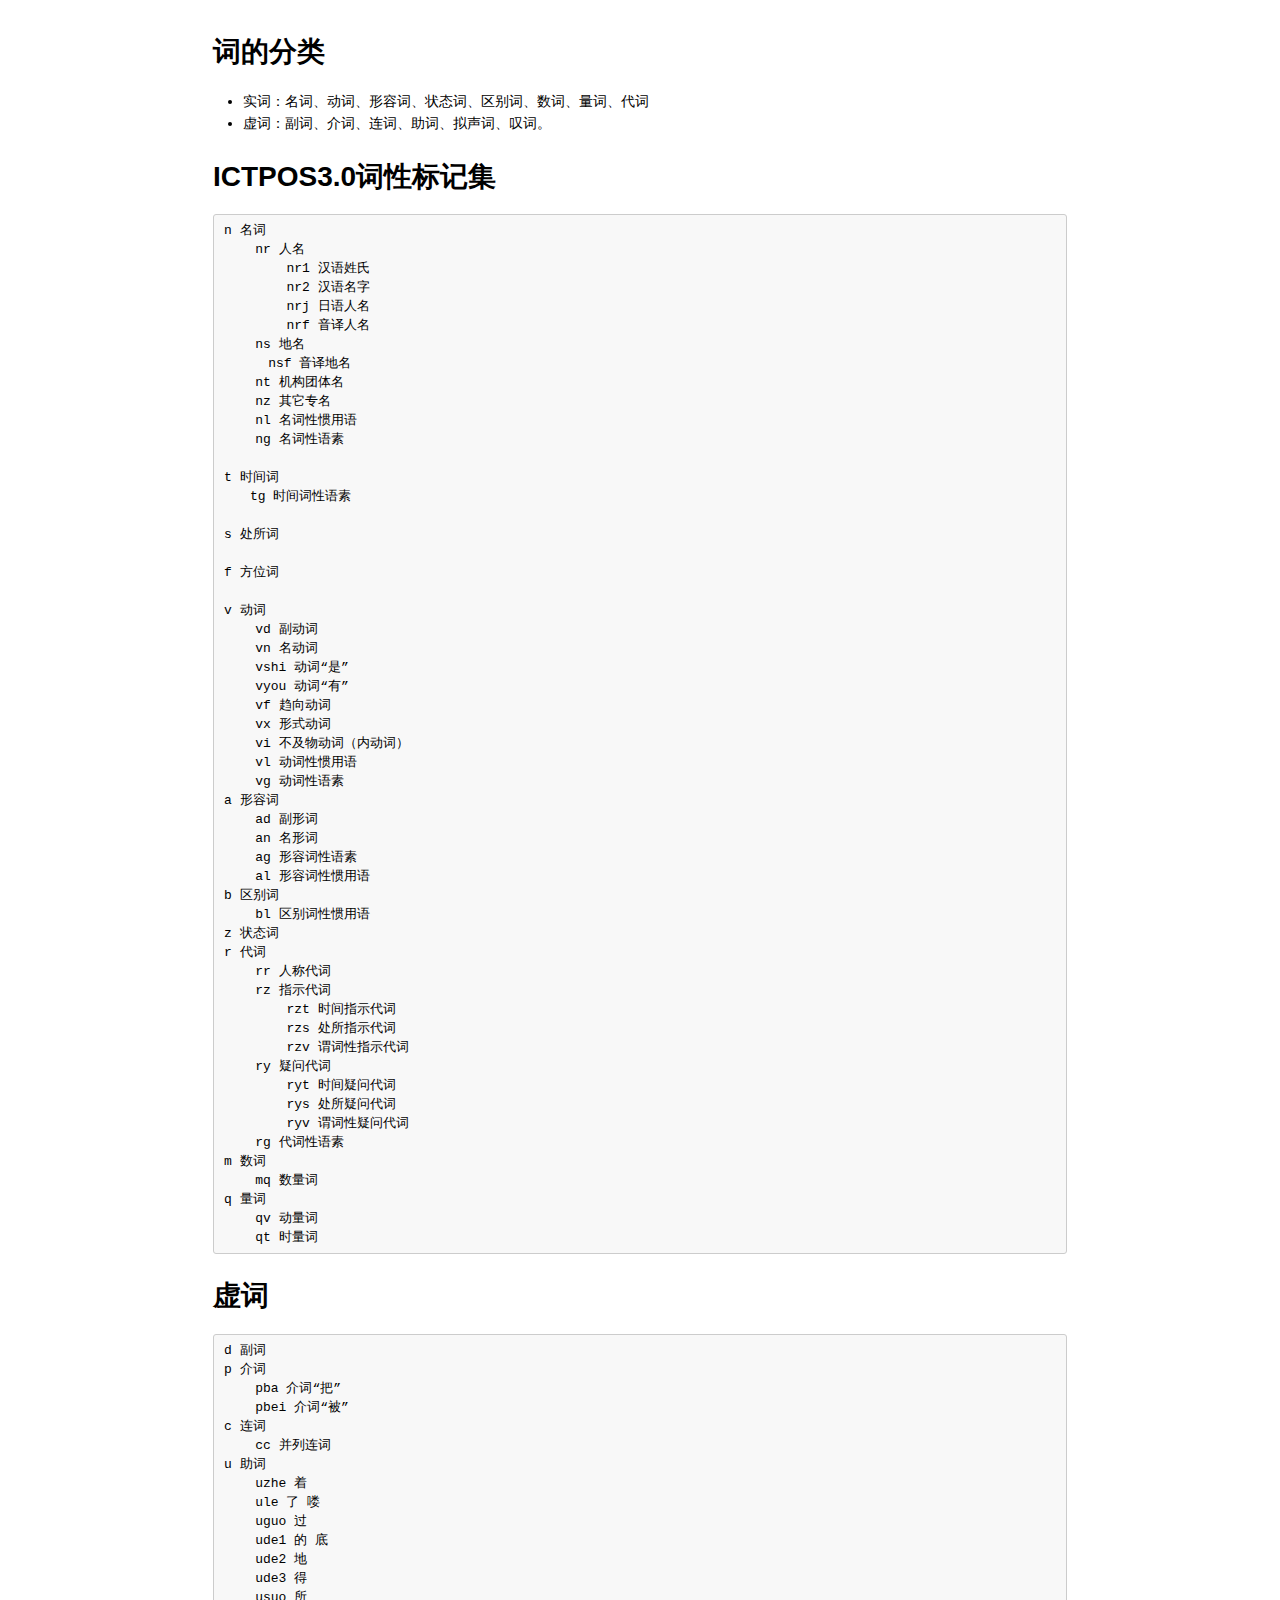
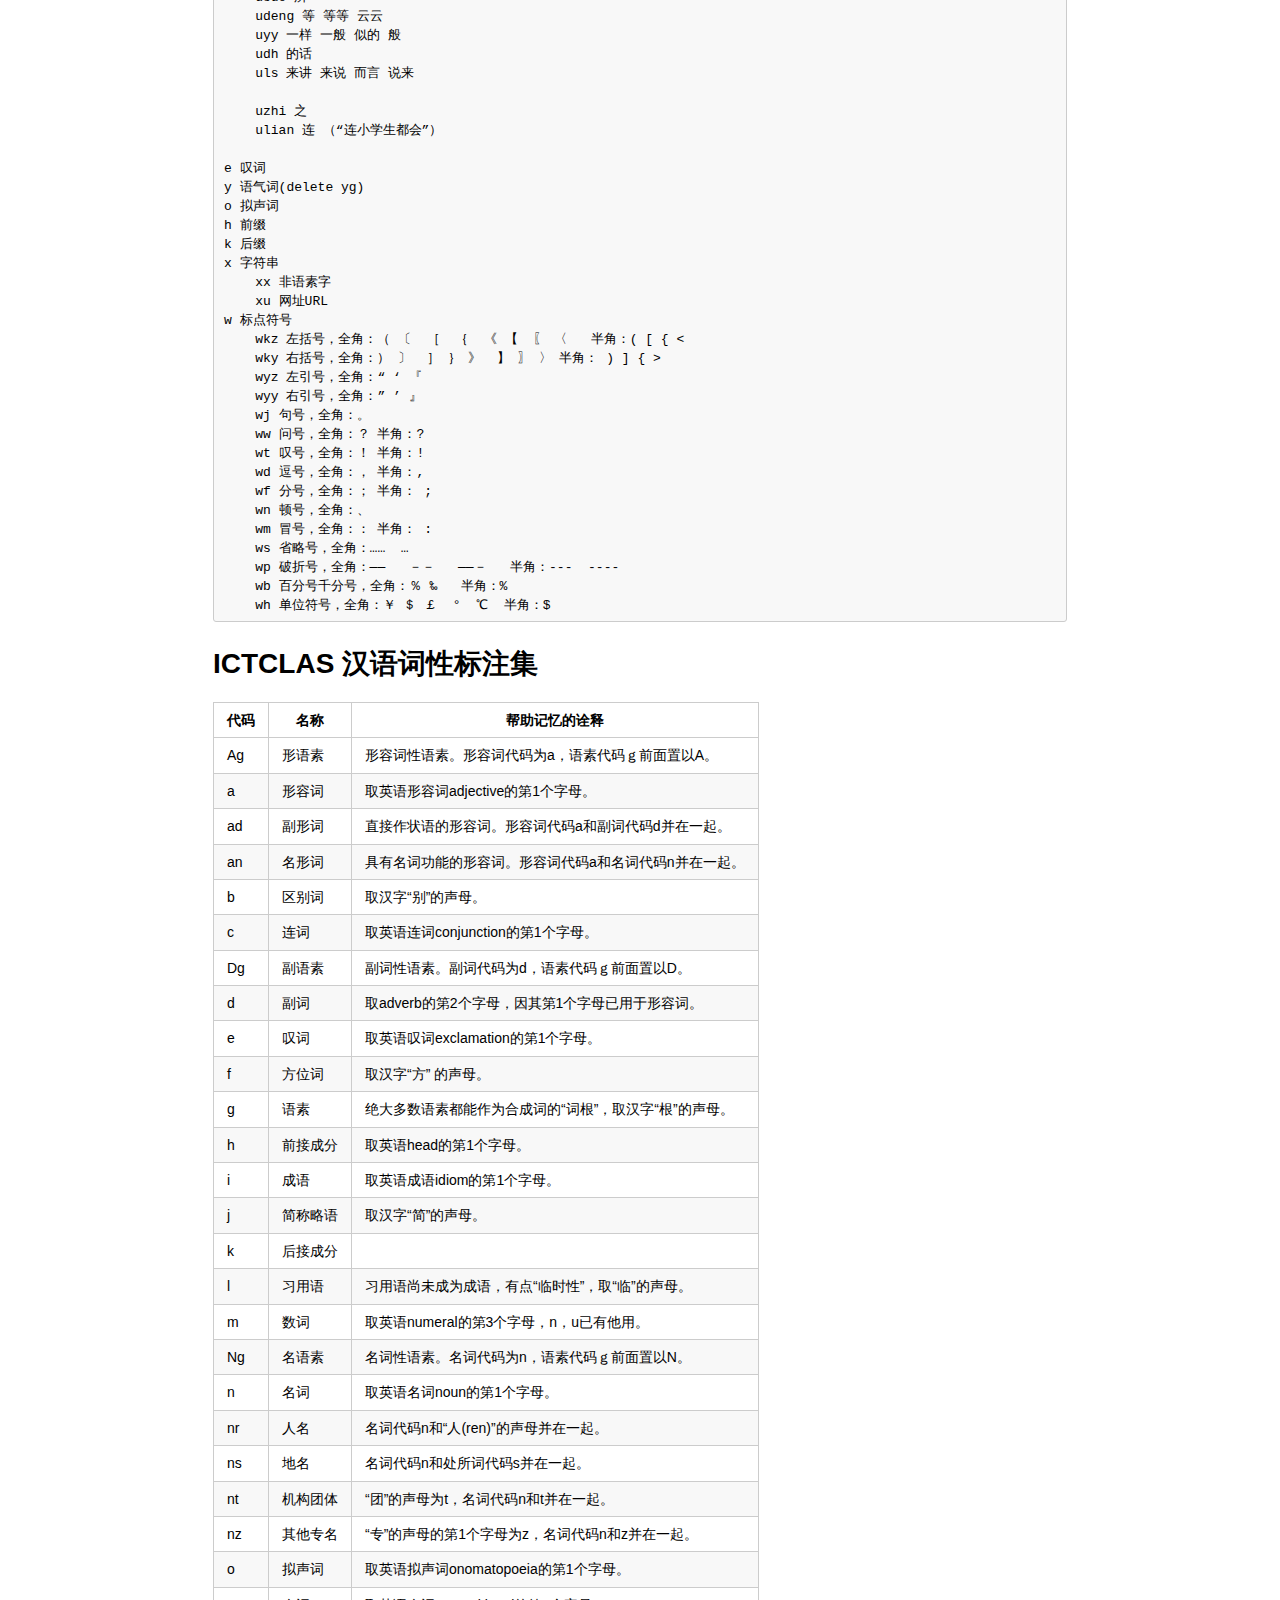
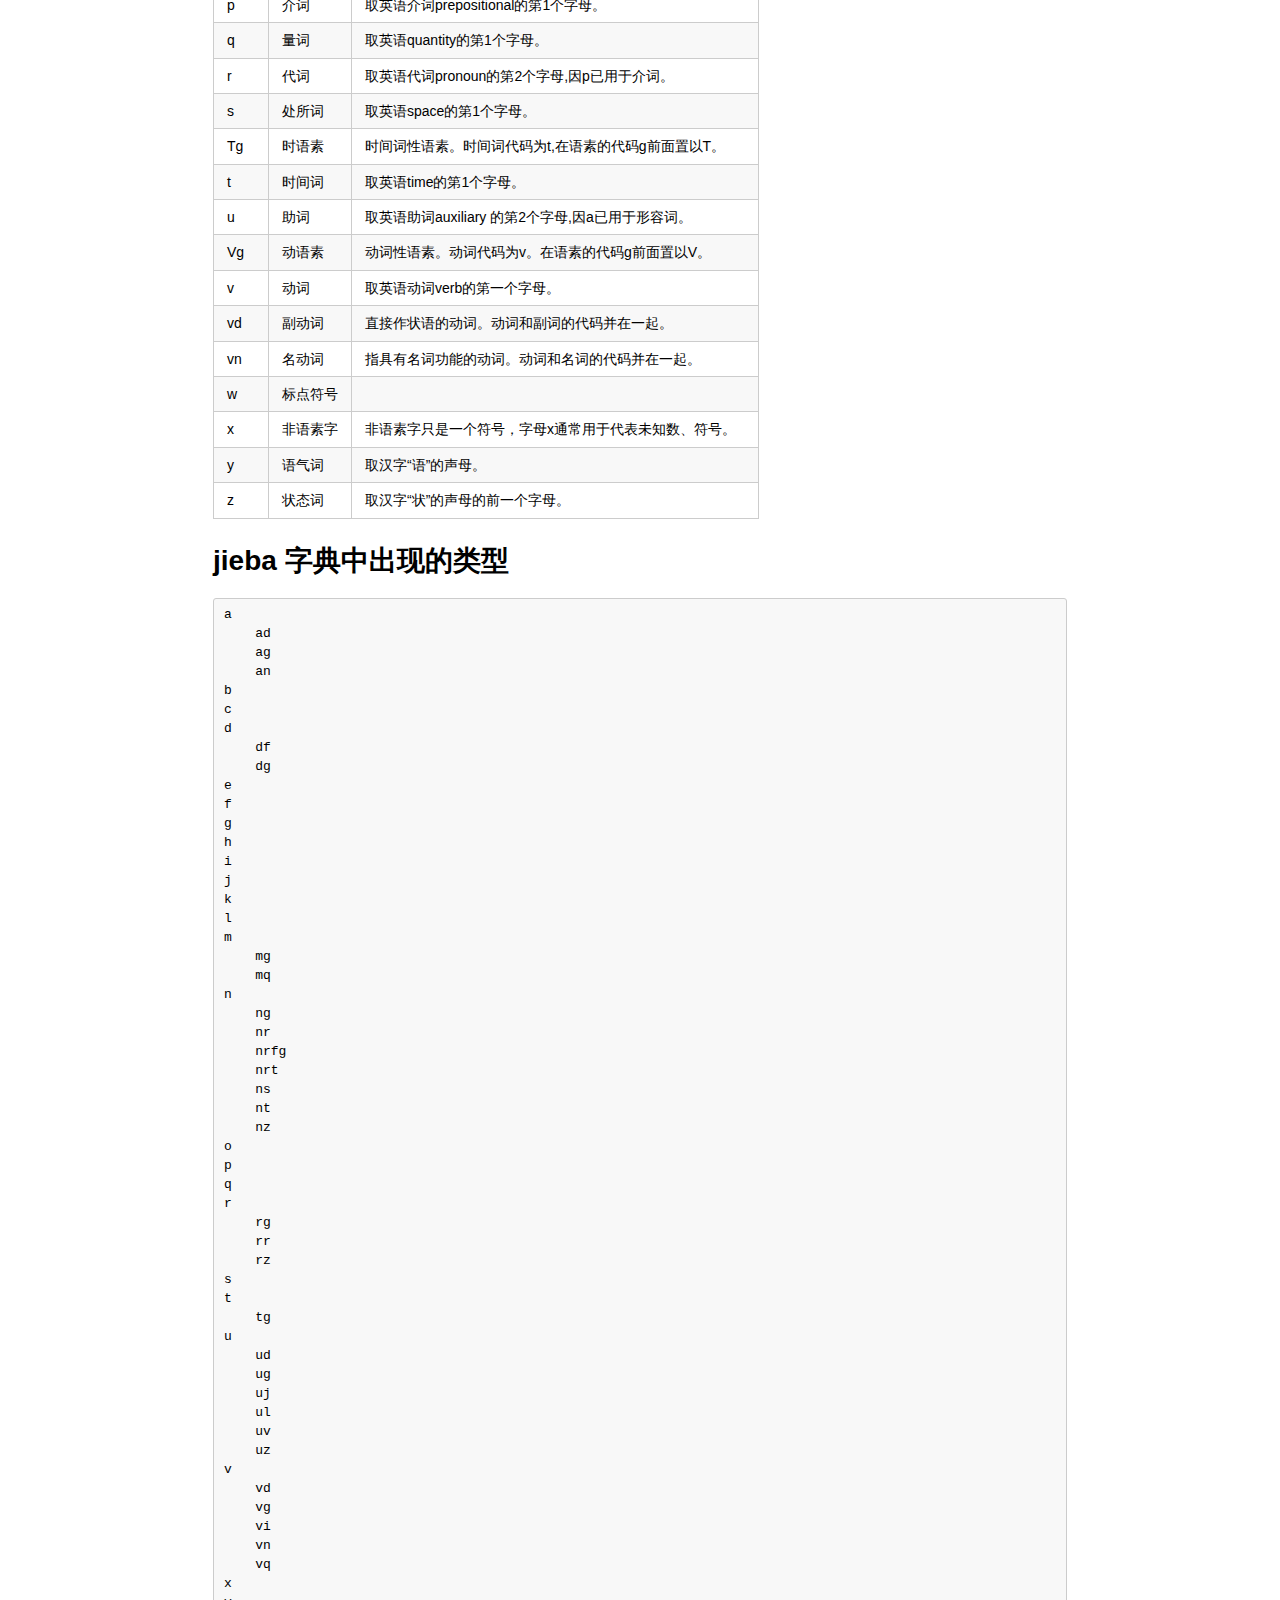
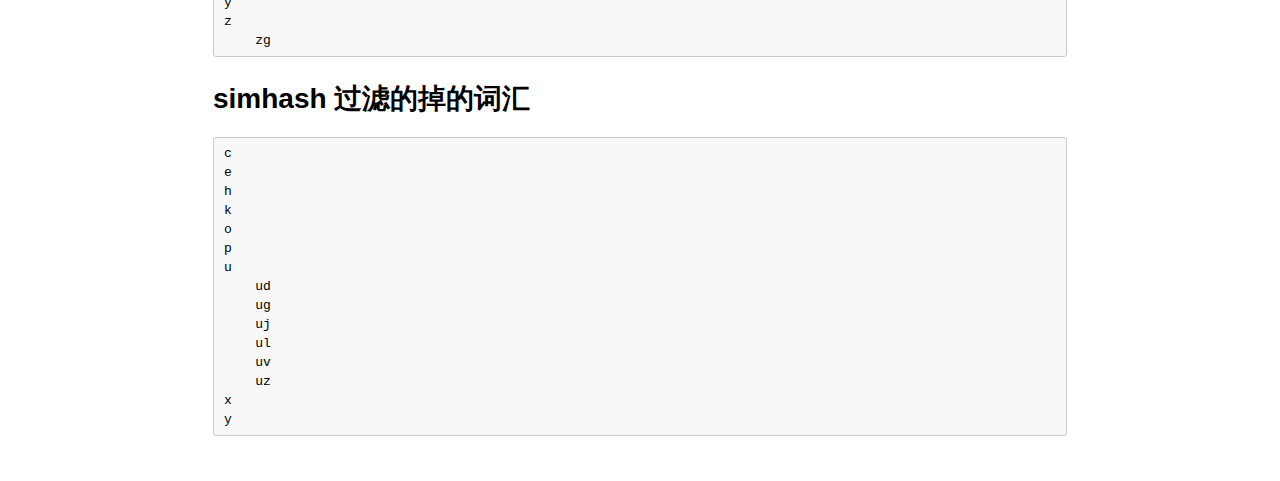
<file: 词性标记.html>
<!DOCTYPE html>
<html>

<head>

<meta charset="utf-8">
<meta name="viewport" content="width=device-width, initial-scale=1.0, user-scalable=yes">
<title>词性标记</title>


<style type="text/css">
body {
  font-family: Helvetica, arial, sans-serif;
  font-size: 14px;
  line-height: 1.6;
  padding-top: 10px;
  padding-bottom: 10px;
  background-color: white;
  padding: 30px; }

body > *:first-child {
  margin-top: 0 !important; }
body > *:last-child {
  margin-bottom: 0 !important; }

a {
  color: #4183C4; }
a.absent {
  color: #cc0000; }
a.anchor {
  display: block;
  padding-left: 30px;
  margin-left: -30px;
  cursor: pointer;
  position: absolute;
  top: 0;
  left: 0;
  bottom: 0; }

h1, h2, h3, h4, h5, h6 {
  margin: 20px 0 10px;
  padding: 0;
  font-weight: bold;
  -webkit-font-smoothing: antialiased;
  cursor: text;
  position: relative; }

h1:hover a.anchor, h2:hover a.anchor, h3:hover a.anchor, h4:hover a.anchor, h5:hover a.anchor, h6:hover a.anchor {
  background: url([data-uri]) no-repeat 10px center;
  text-decoration: none; }

h1 tt, h1 code {
  font-size: inherit; }

h2 tt, h2 code {
  font-size: inherit; }

h3 tt, h3 code {
  font-size: inherit; }

h4 tt, h4 code {
  font-size: inherit; }

h5 tt, h5 code {
  font-size: inherit; }

h6 tt, h6 code {
  font-size: inherit; }

h1 {
  font-size: 28px;
  color: black; }

h2 {
  font-size: 24px;
  border-bottom: 1px solid #cccccc;
  color: black; }

h3 {
  font-size: 18px; }

h4 {
  font-size: 16px; }

h5 {
  font-size: 14px; }

h6 {
  color: #777777;
  font-size: 14px; }

p, blockquote, ul, ol, dl, li, table, pre {
  margin: 15px 0; }

hr {
  background: transparent url([data-uri]) repeat-x 0 0;
  border: 0 none;
  color: #cccccc;
  height: 4px;
  padding: 0;
}

body > h2:first-child {
  margin-top: 0;
  padding-top: 0; }
body > h1:first-child {
  margin-top: 0;
  padding-top: 0; }
  body > h1:first-child + h2 {
    margin-top: 0;
    padding-top: 0; }
body > h3:first-child, body > h4:first-child, body > h5:first-child, body > h6:first-child {
  margin-top: 0;
  padding-top: 0; }

a:first-child h1, a:first-child h2, a:first-child h3, a:first-child h4, a:first-child h5, a:first-child h6 {
  margin-top: 0;
  padding-top: 0; }

h1 p, h2 p, h3 p, h4 p, h5 p, h6 p {
  margin-top: 0; }

li p.first {
  display: inline-block; }
li {
  margin: 0; }
ul, ol {
  padding-left: 30px; }

ul :first-child, ol :first-child {
  margin-top: 0; }

dl {
  padding: 0; }
  dl dt {
    font-size: 14px;
    font-weight: bold;
    font-style: italic;
    padding: 0;
    margin: 15px 0 5px; }
    dl dt:first-child {
      padding: 0; }
    dl dt > :first-child {
      margin-top: 0; }
    dl dt > :last-child {
      margin-bottom: 0; }
  dl dd {
    margin: 0 0 15px;
    padding: 0 15px; }
    dl dd > :first-child {
      margin-top: 0; }
    dl dd > :last-child {
      margin-bottom: 0; }

blockquote {
  border-left: 4px solid #dddddd;
  padding: 0 15px;
  color: #777777; }
  blockquote > :first-child {
    margin-top: 0; }
  blockquote > :last-child {
    margin-bottom: 0; }

table {
  padding: 0;border-collapse: collapse; }
  table tr {
    border-top: 1px solid #cccccc;
    background-color: white;
    margin: 0;
    padding: 0; }
    table tr:nth-child(2n) {
      background-color: #f8f8f8; }
    table tr th {
      font-weight: bold;
      border: 1px solid #cccccc;
      margin: 0;
      padding: 6px 13px; }
    table tr td {
      border: 1px solid #cccccc;
      margin: 0;
      padding: 6px 13px; }
    table tr th :first-child, table tr td :first-child {
      margin-top: 0; }
    table tr th :last-child, table tr td :last-child {
      margin-bottom: 0; }

img {
  max-width: 100%; }

span.frame {
  display: block;
  overflow: hidden; }
  span.frame > span {
    border: 1px solid #dddddd;
    display: block;
    float: left;
    overflow: hidden;
    margin: 13px 0 0;
    padding: 7px;
    width: auto; }
  span.frame span img {
    display: block;
    float: left; }
  span.frame span span {
    clear: both;
    color: #333333;
    display: block;
    padding: 5px 0 0; }
span.align-center {
  display: block;
  overflow: hidden;
  clear: both; }
  span.align-center > span {
    display: block;
    overflow: hidden;
    margin: 13px auto 0;
    text-align: center; }
  span.align-center span img {
    margin: 0 auto;
    text-align: center; }
span.align-right {
  display: block;
  overflow: hidden;
  clear: both; }
  span.align-right > span {
    display: block;
    overflow: hidden;
    margin: 13px 0 0;
    text-align: right; }
  span.align-right span img {
    margin: 0;
    text-align: right; }
span.float-left {
  display: block;
  margin-right: 13px;
  overflow: hidden;
  float: left; }
  span.float-left span {
    margin: 13px 0 0; }
span.float-right {
  display: block;
  margin-left: 13px;
  overflow: hidden;
  float: right; }
  span.float-right > span {
    display: block;
    overflow: hidden;
    margin: 13px auto 0;
    text-align: right; }

code, tt {
  margin: 0 2px;
  padding: 0 5px;
  white-space: nowrap;
  border: 1px solid #eaeaea;
  background-color: #f8f8f8;
  border-radius: 3px; }

pre code {
  margin: 0;
  padding: 0;
  white-space: pre;
  border: none;
  background: transparent; }

.highlight pre {
  background-color: #f8f8f8;
  border: 1px solid #cccccc;
  font-size: 13px;
  line-height: 19px;
  overflow: auto;
  padding: 6px 10px;
  border-radius: 3px; }

pre {
  background-color: #f8f8f8;
  border: 1px solid #cccccc;
  font-size: 13px;
  line-height: 19px;
  overflow: auto;
  padding: 6px 10px;
  border-radius: 3px; }
  pre code, pre tt {
    background-color: transparent;
    border: none; }

sup {
    font-size: 0.83em;
    vertical-align: super;
    line-height: 0;
}

kbd {
  display: inline-block;
  padding: 3px 5px;
  font-size: 11px;
  line-height: 10px;
  color: #555;
  vertical-align: middle;
  background-color: #fcfcfc;
  border: solid 1px #ccc;
  border-bottom-color: #bbb;
  border-radius: 3px;
  box-shadow: inset 0 -1px 0 #bbb
}

* {
	-webkit-print-color-adjust: exact;
}
@media screen and (min-width: 914px) {
    body {
        width: 854px;
        margin:0 auto;
    }
}
@media print {
	table, pre {
		page-break-inside: avoid;
	}
	pre {
		word-wrap: break-word;
	}
}
</style>


</head>

<body>

<h1 id="toc_0">词的分类</h1>

<ul>
<li>实词：名词、动词、形容词、状态词、区别词、数词、量词、代词</li>
<li>虚词：副词、介词、连词、助词、拟声词、叹词。</li>
</ul>

<h1 id="toc_1">ICTPOS3.0词性标记集</h1>

<div><pre><code class="language-none">n 名词
    nr 人名
        nr1 汉语姓氏
        nr2 汉语名字
        nrj 日语人名
        nrf 音译人名
    ns 地名
    　nsf 音译地名
    nt 机构团体名
    nz 其它专名
    nl 名词性惯用语
    ng 名词性语素

t 时间词
　　tg 时间词性语素

s 处所词

f 方位词

v 动词
    vd 副动词
    vn 名动词
    vshi 动词“是”
    vyou 动词“有”
    vf 趋向动词
    vx 形式动词
    vi 不及物动词（内动词）
    vl 动词性惯用语
    vg 动词性语素
a 形容词
    ad 副形词
    an 名形词
    ag 形容词性语素
    al 形容词性惯用语
b 区别词
    bl 区别词性惯用语
z 状态词
r 代词
    rr 人称代词
    rz 指示代词
        rzt 时间指示代词
        rzs 处所指示代词
        rzv 谓词性指示代词
    ry 疑问代词
        ryt 时间疑问代词
        rys 处所疑问代词
        ryv 谓词性疑问代词
    rg 代词性语素
m 数词
    mq 数量词
q 量词
    qv 动量词
    qt 时量词</code></pre></div>

<h1 id="toc_2">虚词</h1>

<div><pre><code class="language-none">d 副词
p 介词
    pba 介词“把”
    pbei 介词“被”
c 连词
    cc 并列连词
u 助词
    uzhe 着
    ule 了 喽
    uguo 过
    ude1 的 底
    ude2 地
    ude3 得
    usuo 所
    udeng 等 等等 云云
    uyy 一样 一般 似的 般
    udh 的话
    uls 来讲 来说 而言 说来

    uzhi 之
    ulian 连 （“连小学生都会”）

e 叹词
y 语气词(delete yg)
o 拟声词
h 前缀
k 后缀
x 字符串
    xx 非语素字
    xu 网址URL
w 标点符号
    wkz 左括号，全角：（ 〔  ［  ｛  《 【  〖 〈   半角：( [ { &lt;
    wky 右括号，全角：） 〕  ］ ｝ 》  】 〗 〉 半角： ) ] { &gt;
    wyz 左引号，全角：“ ‘ 『
    wyy 右引号，全角：” ’ 』
    wj 句号，全角：。
    ww 问号，全角：？ 半角：?
    wt 叹号，全角：！ 半角：!
    wd 逗号，全角：， 半角：,
    wf 分号，全角：； 半角： ;
    wn 顿号，全角：、
    wm 冒号，全角：： 半角： :
    ws 省略号，全角：……  …
    wp 破折号，全角：——   －－   ——－   半角：---  ----
    wb 百分号千分号，全角：％ ‰   半角：%
    wh 单位符号，全角：￥ ＄ ￡  °  ℃  半角：$</code></pre></div>

<h1 id="toc_3">ICTCLAS 汉语词性标注集</h1>

<table>
<thead>
<tr>
<th>代码</th>
<th>名称</th>
<th>帮助记忆的诠释</th>
</tr>
</thead>

<tbody>
<tr>
<td>Ag</td>
<td>形语素</td>
<td>形容词性语素。形容词代码为a，语素代码ｇ前面置以A。</td>
</tr>
<tr>
<td>a</td>
<td>形容词</td>
<td>取英语形容词adjective的第1个字母。</td>
</tr>
<tr>
<td>ad</td>
<td>副形词</td>
<td>直接作状语的形容词。形容词代码a和副词代码d并在一起。</td>
</tr>
<tr>
<td>an</td>
<td>名形词</td>
<td>具有名词功能的形容词。形容词代码a和名词代码n并在一起。</td>
</tr>
<tr>
<td>b</td>
<td>区别词</td>
<td>取汉字“别”的声母。</td>
</tr>
<tr>
<td>c</td>
<td>连词</td>
<td>取英语连词conjunction的第1个字母。</td>
</tr>
<tr>
<td>Dg</td>
<td>副语素</td>
<td>副词性语素。副词代码为d，语素代码ｇ前面置以D。</td>
</tr>
<tr>
<td>d</td>
<td>副词</td>
<td>取adverb的第2个字母，因其第1个字母已用于形容词。</td>
</tr>
<tr>
<td>e</td>
<td>叹词</td>
<td>取英语叹词exclamation的第1个字母。</td>
</tr>
<tr>
<td>f</td>
<td>方位词</td>
<td>取汉字“方” 的声母。</td>
</tr>
<tr>
<td>g</td>
<td>语素</td>
<td>绝大多数语素都能作为合成词的“词根”，取汉字“根”的声母。</td>
</tr>
<tr>
<td>h</td>
<td>前接成分</td>
<td>取英语head的第1个字母。</td>
</tr>
<tr>
<td>i</td>
<td>成语</td>
<td>取英语成语idiom的第1个字母。</td>
</tr>
<tr>
<td>j</td>
<td>简称略语</td>
<td>取汉字“简”的声母。</td>
</tr>
<tr>
<td>k</td>
<td>后接成分</td>
<td></td>
</tr>
<tr>
<td>l</td>
<td>习用语</td>
<td>习用语尚未成为成语，有点“临时性”，取“临”的声母。</td>
</tr>
<tr>
<td>m</td>
<td>数词</td>
<td>取英语numeral的第3个字母，n，u已有他用。</td>
</tr>
<tr>
<td>Ng</td>
<td>名语素</td>
<td>名词性语素。名词代码为n，语素代码ｇ前面置以N。</td>
</tr>
<tr>
<td>n</td>
<td>名词</td>
<td>取英语名词noun的第1个字母。</td>
</tr>
<tr>
<td>nr</td>
<td>人名</td>
<td>名词代码n和“人(ren)”的声母并在一起。</td>
</tr>
<tr>
<td>ns</td>
<td>地名</td>
<td>名词代码n和处所词代码s并在一起。</td>
</tr>
<tr>
<td>nt</td>
<td>机构团体</td>
<td>“团”的声母为t，名词代码n和t并在一起。</td>
</tr>
<tr>
<td>nz</td>
<td>其他专名</td>
<td>“专”的声母的第1个字母为z，名词代码n和z并在一起。</td>
</tr>
<tr>
<td>o</td>
<td>拟声词</td>
<td>取英语拟声词onomatopoeia的第1个字母。</td>
</tr>
<tr>
<td>p</td>
<td>介词</td>
<td>取英语介词prepositional的第1个字母。</td>
</tr>
<tr>
<td>q</td>
<td>量词</td>
<td>取英语quantity的第1个字母。</td>
</tr>
<tr>
<td>r</td>
<td>代词</td>
<td>取英语代词pronoun的第2个字母,因p已用于介词。</td>
</tr>
<tr>
<td>s</td>
<td>处所词</td>
<td>取英语space的第1个字母。</td>
</tr>
<tr>
<td>Tg</td>
<td>时语素</td>
<td>时间词性语素。时间词代码为t,在语素的代码g前面置以T。</td>
</tr>
<tr>
<td>t</td>
<td>时间词</td>
<td>取英语time的第1个字母。</td>
</tr>
<tr>
<td>u</td>
<td>助词</td>
<td>取英语助词auxiliary 的第2个字母,因a已用于形容词。</td>
</tr>
<tr>
<td>Vg</td>
<td>动语素</td>
<td>动词性语素。动词代码为v。在语素的代码g前面置以V。</td>
</tr>
<tr>
<td>v</td>
<td>动词</td>
<td>取英语动词verb的第一个字母。</td>
</tr>
<tr>
<td>vd</td>
<td>副动词</td>
<td>直接作状语的动词。动词和副词的代码并在一起。</td>
</tr>
<tr>
<td>vn</td>
<td>名动词</td>
<td>指具有名词功能的动词。动词和名词的代码并在一起。</td>
</tr>
<tr>
<td>w</td>
<td>标点符号</td>
<td></td>
</tr>
<tr>
<td>x</td>
<td>非语素字</td>
<td>非语素字只是一个符号，字母x通常用于代表未知数、符号。</td>
</tr>
<tr>
<td>y</td>
<td>语气词</td>
<td>取汉字“语”的声母。</td>
</tr>
<tr>
<td>z</td>
<td>状态词</td>
<td>取汉字“状”的声母的前一个字母。</td>
</tr>
</tbody>
</table>

<h1 id="toc_4">jieba 字典中出现的类型</h1>

<div><pre><code class="language-none">a
    ad
    ag
    an
b
c
d
    df
    dg
e
f
g
h
i
j
k
l
m
    mg
    mq
n
    ng
    nr
    nrfg
    nrt
    ns
    nt
    nz
o
p
q
r
    rg
    rr
    rz
s
t
    tg
u
    ud
    ug
    uj
    ul
    uv
    uz
v
    vd
    vg
    vi
    vn
    vq
x
y
z
    zg</code></pre></div>

<h1 id="toc_5">simhash 过滤的掉的词汇</h1>

<div><pre><code class="language-none">c
e
h
k
o
p
u
    ud
    ug
    uj
    ul
    uv
    uz
x
y</code></pre></div>




</body>

</html>
</file>
